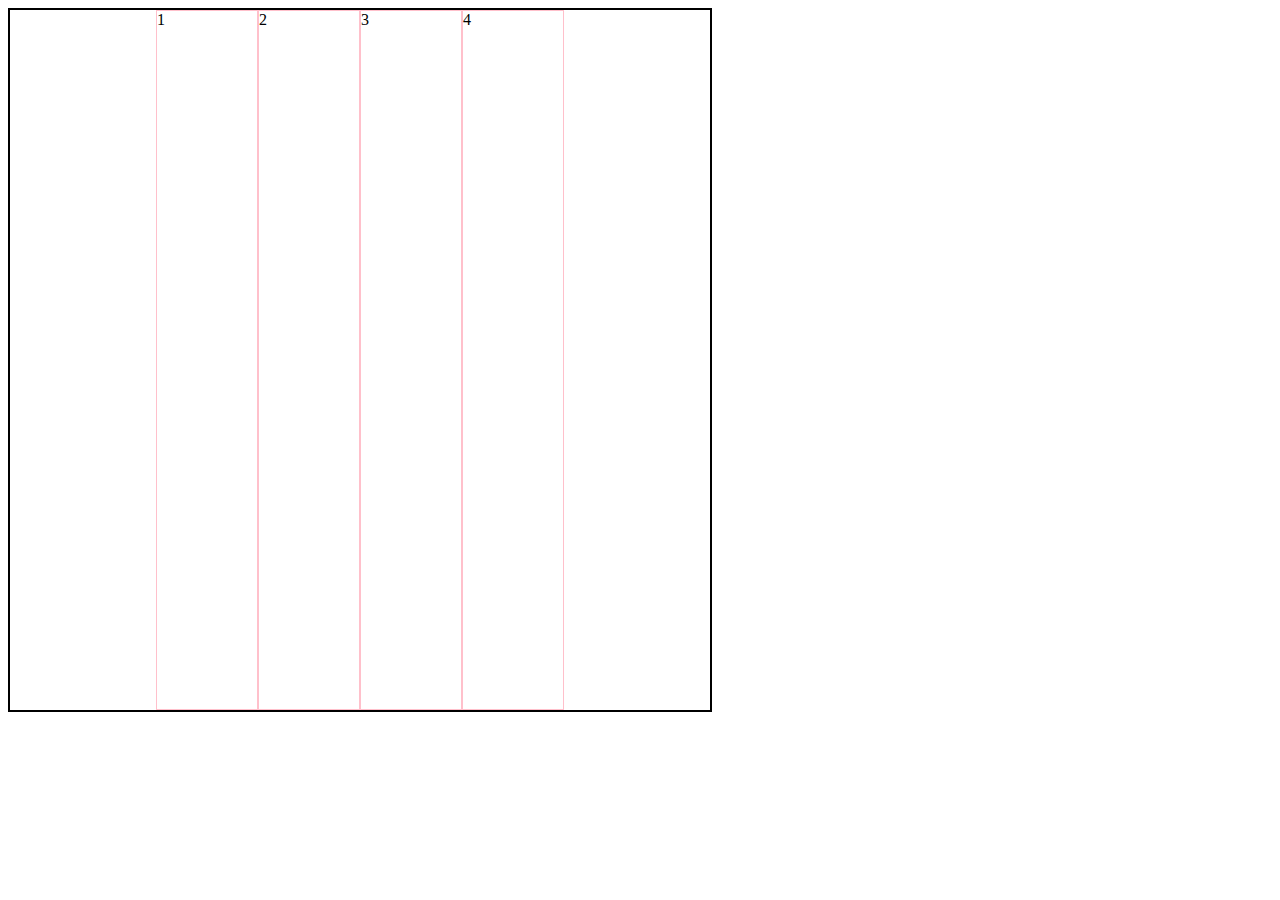
<file: CSS/displayflex/index.html>
<!DOCTYPE html>
<html lang="en">
<head>
    <meta charset="UTF-8">
    <meta name="viewport" content="width=device-width, initial-scale=1.0">
    <title>Document</title>
    <link rel="stylesheet" href="style.CSS">
</head>
<body>
    <div id="parent">
        <div class="child">1</div>
        <div class="child">2</div>
        <div class="child elem">3</div>
        <div class="child">4</div>
    </div>
</html>
</file>
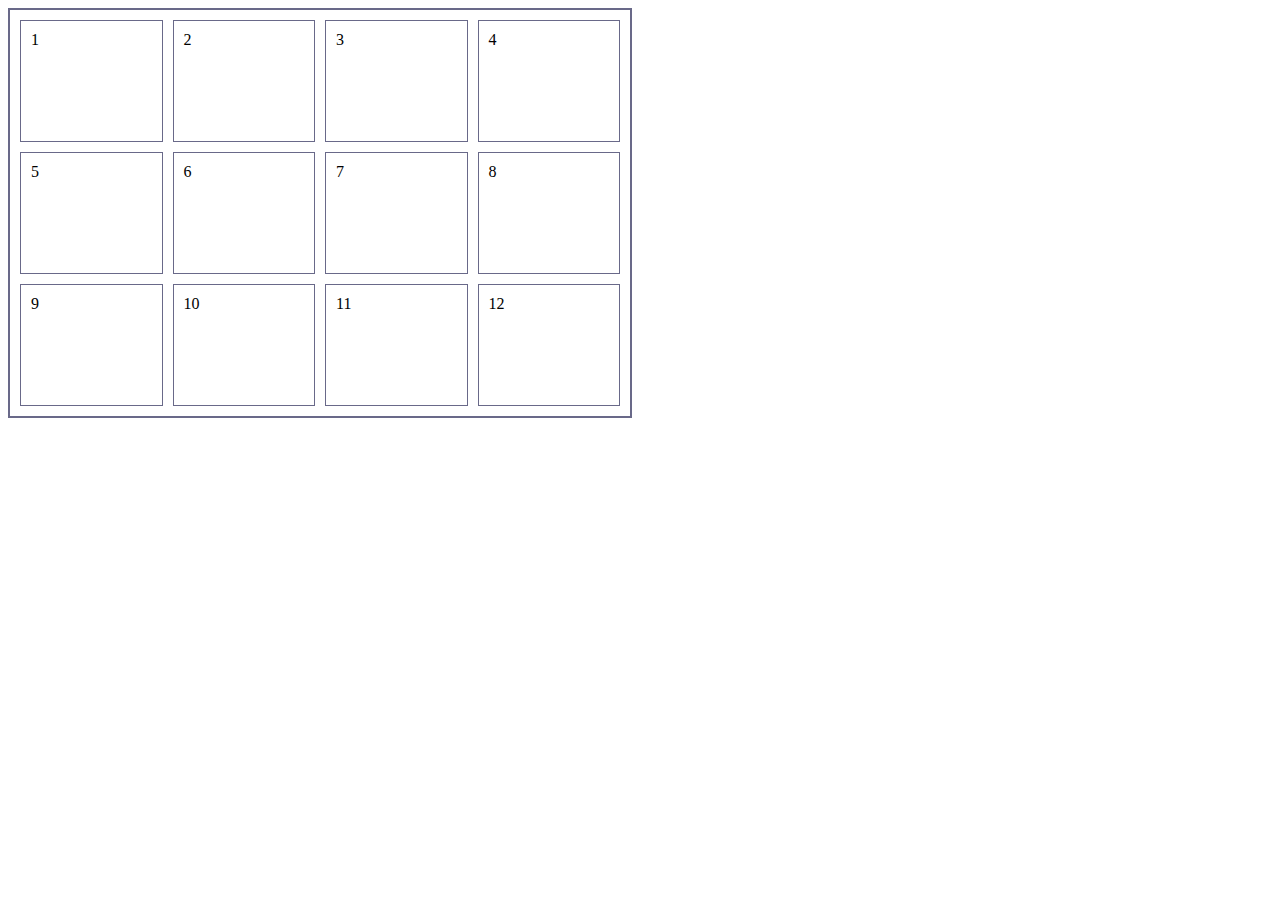
<file: CSS/grid/index.html>
<!DOCTYPE html>
<html lang="en">
<head>
    <meta charset="UTF-8">
    <meta name="viewport" content="width=device-width, initial-scale=1.0">
    <title>Document</title>
    <link rel="stylesheet" href="style.CSS">
</head>
<body>
    <div id="parent">
        <div>1</div>
        <div>2</div>
        <div>3</div>
        <div>4</div>
        <div>5</div>
        <div>6</div>
        <div>7</div>
        <div>8</div>
        <div>9</div>
        <div>10</div>
        <div>11</div>
        <div>12</div>
    </div>
</html>
</file>
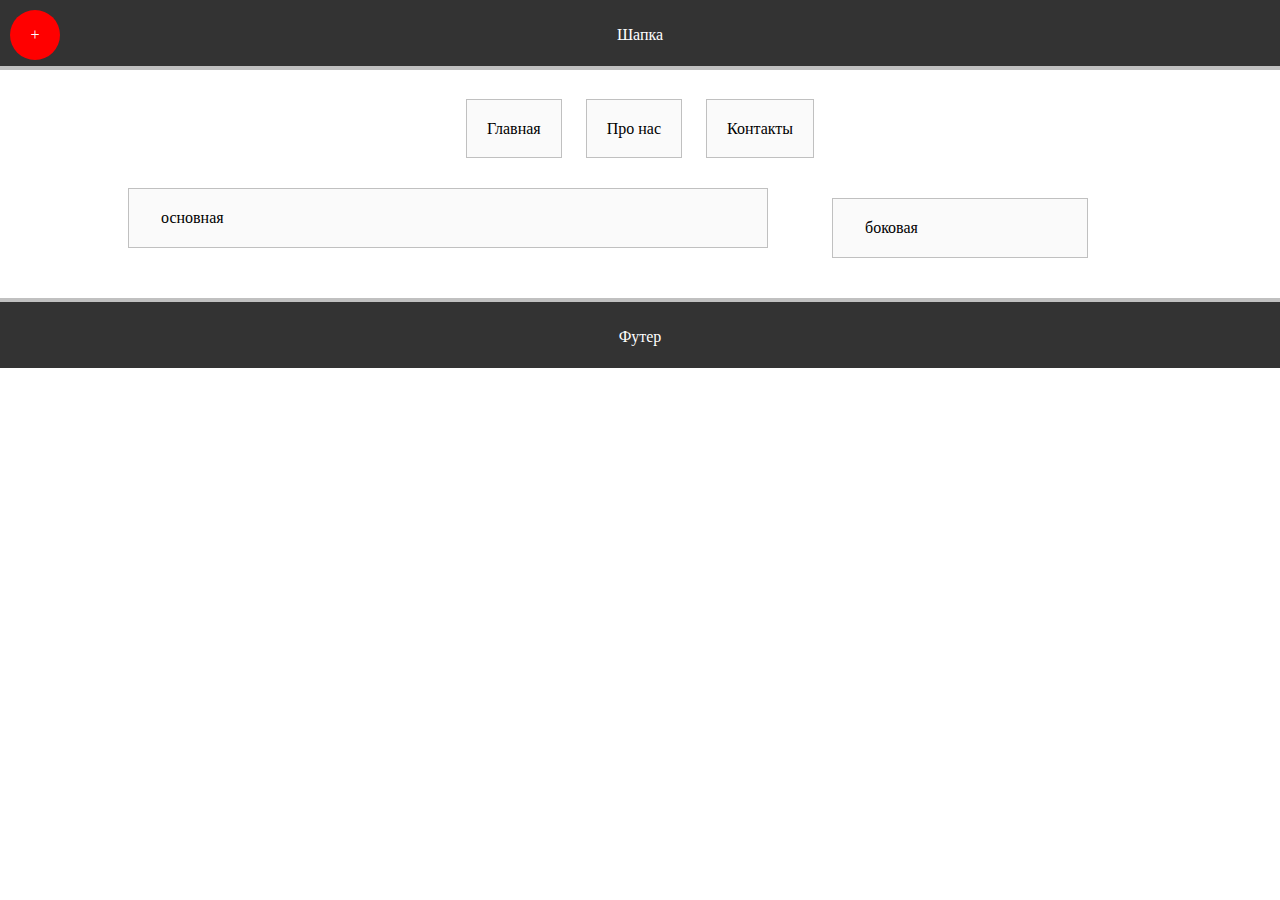
<file: CSS/basics/index2.html>
<!DOCTYPE html>
<html lang="en">
<head>
    <meta charset="UTF-8">
    <meta name="viewport" content="width=device-width, initial-scale=1.0">
    <title>Document</title>
    <link rel="stylesheet" href="CSS/style2.CSS">
</head>
<body>
    <div id="block">+</div>
    <div id="header">Шапка</div>
    <ul id="menu">
        <li>Главная</li>
        <li>Про нас</li>
        <li>Контакты</li>
    </ul>
    <div id="main">основная</div>
    <div id="aside">боковая</div>
    <div id="footer">Футер</div>
    
</body>
</html>
</file>
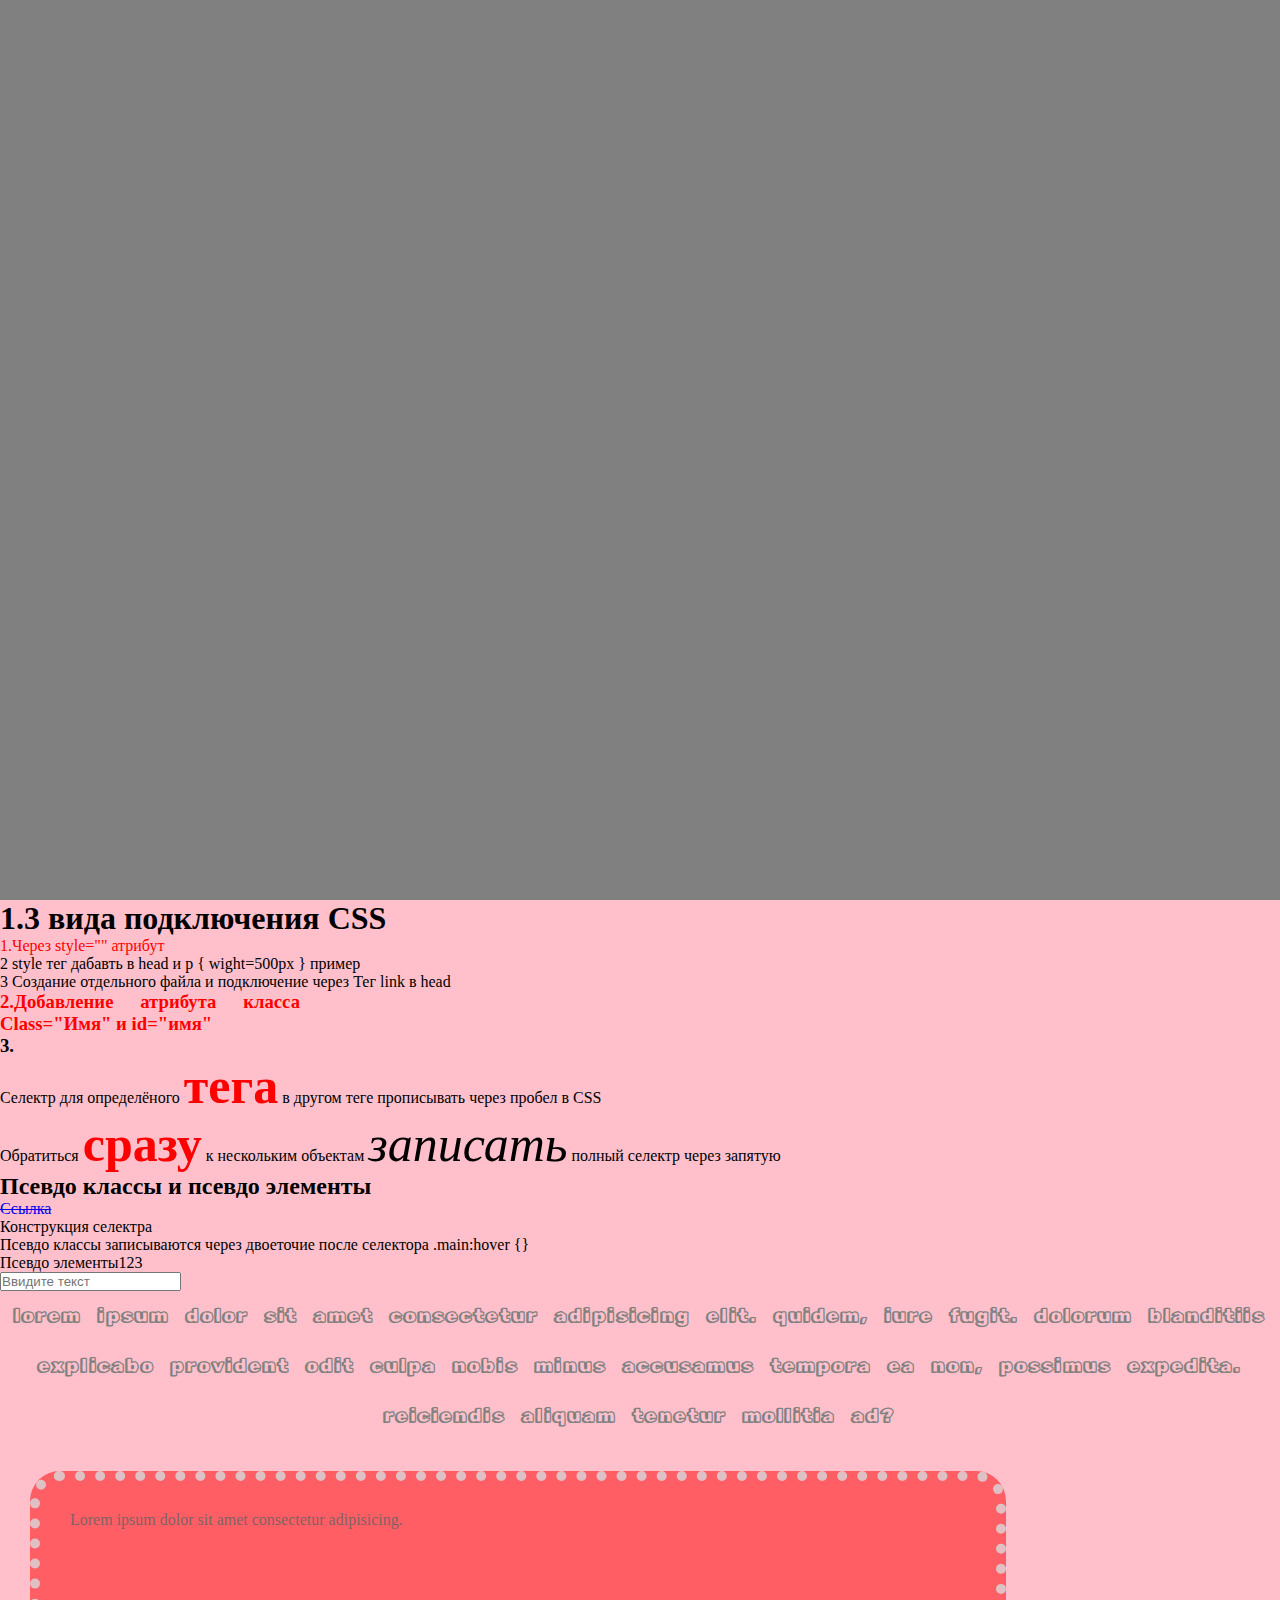
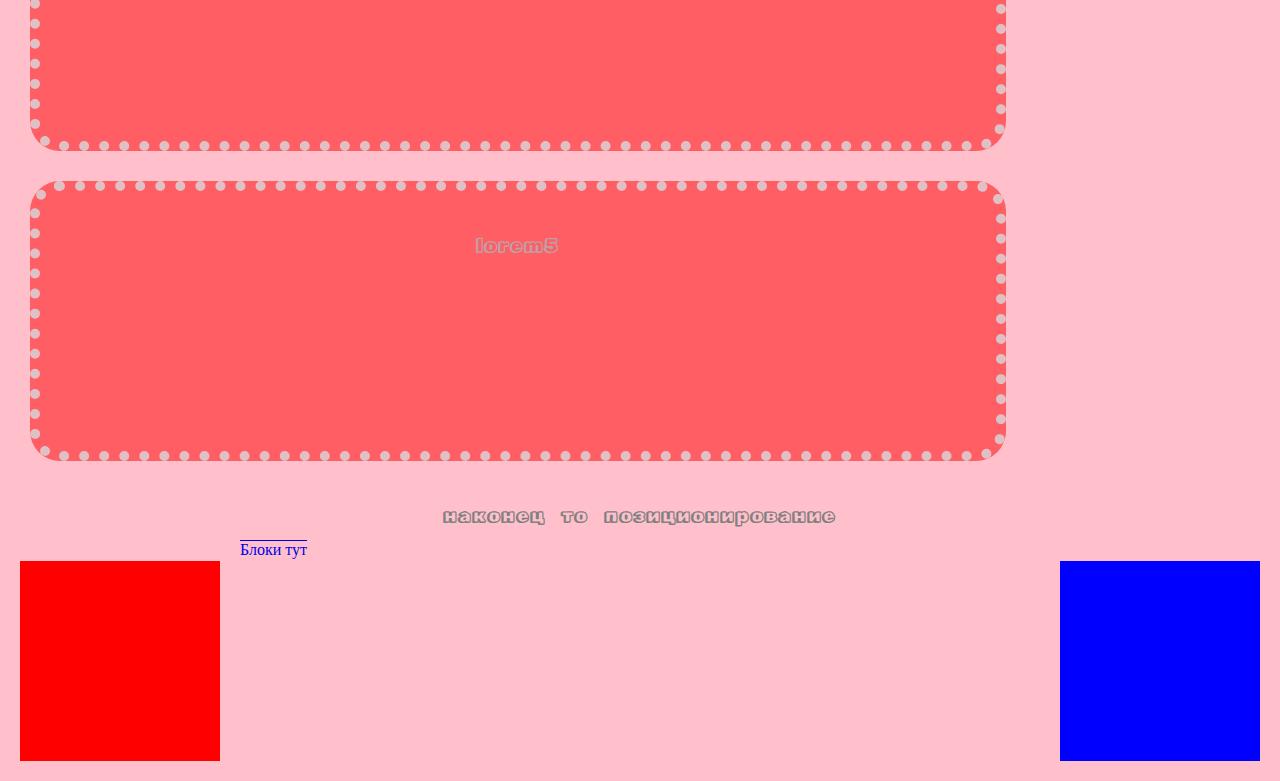
<file: CSS/basics/inlex.html>
<!DOCTYPE html>
<html lang="en">
<head>
    <meta charset="UTF-8">
    <meta name="viewport" content="width=device-width, initial-scale=1.0">
    <title>HTML+CSS</title>
   <!--<style>                 
        p {
            width: 500px;  
        }
        p {
            color: red;
        }
    </style>--> 
    <link rel="stylesheet" href="CSS/style.CSS">
</head>
<body>
    <div id="first"></div>
    <h1>
        1.3 вида подключения CSS
    </h1>
    <p style="color: red;">1.Через style="" атрибут</p>
    <p>2 style тег дабавть в head и p { wight=500px } пример </p>
    <p>3 Создание отдельного файла и подключение через Тег link в head</p>
    <h3 class="text_in_h1" id="text_in_h1">
        2.Добавление атрибута класса Class="Имя" и id="имя"
    </h3>
    <div>
        <h3>3.</h3>
        <p>Селектр для определёного <b>тега</b> в другом теге прописывать через пробел в CSS </p>
        <p >Обратиться <b>сразу</b> к нескольким объектам <i>записать</i> полный селектр через запятую </p>
    </div>
    <div>
        <h2>Псевдо классы и псевдо элементы</h2>
        <a href="#" class="link">Ссылка</a>
        <p>Конструкция селектра</p>
        <p>Псевдо классы записываются через двоеточие после селектора .main:hover {}</p>
        <p id="text1">Псевдо элементы</p>
    </div>
    <div>
        <input type="text" placeholder="Ввидите текст">
    </div>
    <div id="second"></div>
    <h3 class="main_text">Lorem ipsum dolor sit amet consectetur adipisicing elit. Quidem, iure fugit. Dolorum blanditiis explicabo provident odit culpa nobis minus accusamus tempora ea non, possimus expedita. Reiciendis aliquam tenetur mollitia ad?</h3>
    <div id="block">
        <p>Lorem ipsum dolor sit amet consectetur adipisicing.</p>
    </div>
    <span class="main_text" id="block">lorem5</span>

    <h2 class="main_text">Наконец то позиционирование</h3>
        <div id="one" class="block2"></div>
        <div id="two" class="block2"></div>
        <a href="index2.html" target="_blank">Блоки тут</a>
</body>
</html>
</file>
<file: CSS/displayflex/style.CSS>
#parent {
	width: 700px;
	height: 700px;
	border: 2px solid black;
	display: flex;
	flex-direction: row;
	justify-content: center;
	align-items: stretch;
}      
	/* 	display: flex;      Для сточного 
		flex-direction:      row,column  строчка,столбец
		justify-content:   flex-start,center, flex-end  рассположить вначале,посередине,вконце относительно direction
		align-items:     flex-start,center,flex-end сдвинуть по перпендикуляру вверх,по центру, вниз 
		             stretch    раздвинуть по перпенидикуляру ни не установленной ширине или высоте 

	*/
    

.child {
	
	width: 100px;
	
	border: 1px solid pink;

}

.elem {
	align-self: stretch;
}
   
/* align-self:   как и aling-items только можено пременить для любого дочернего */
</file>
<file: CSS/grid/style.CSS>
#parent {
	display: grid;
	grid-template-columns: repeat(2, 1fr) 1fr 1fr;
	grid-gap: 10px;
	border: 2px solid #696989;
	padding: 10px;
	width: 600px;
}
#parent > div {
	height: 100px;
	padding: 10px;
	border: 1px solid #696989;
}

/* #parent {
	display: grid;
	grid-template-columns: repeat(auto-fit, minmax(300px, 1fr));   
	             columns-для значений столбцов         
				repeat(auto-fit или auto-fill, minmax(300px, 1fr)); 
				auto-fit-подстраивать          minmax(300px, 1fr)
				минимальное и        ===>    минимальное и максимальное значение
				максимальное значение 
                            
				repeat(3, 200px)
				3cтольбца по 200px

	grid-template-rows: repeat(3, 1fr);
	            rows- для значений вряд

	grid-template: repeat(3, 1fr)/repeat(3, 1fr);
	            примениять значения размеров сразу для cтолбцов и строки через слеш /

	column-gap: 25px;  расстояние между колонками
	row-gap: 25%;     расстояние между рядами 
    gap: 10px 10px;  сразу для колонки и для ряда
	grid-gap: 10px;  cделать плитки 
} */
</file>
<file: CSS/basics/CSS/style2.CSS>
* {
    margin: 0;
    padding: 0 ;
}       /* убираем поля снаружи и внутри элемента */
        html {
    box-sizing: border-box;
    font-size: 16px;
}
  
*, *:before, *:after {
    box-sizing: inherit;
}
  
body, h1, h2, h3, h4, h5, h6, p, ol, ul {
    margin: 0;
    padding: 0;
    font-weight: normal;
}
  
ol, ul {
    list-style: none;
}
  
img {
    max-width: 100%;
    height: auto;
}  /* простой ресет СSS*/

#header, #footer {
    width: 100%;
    height: 70px;
    text-align: center;
    border-bottom: 4px solid silver;
    background: #333 ;
    color: #fff;
    line-height: 70px;
    margin-bottom: 50px;
    float: left;
}
#menu {
    list-style: none;
    display: block;
    float: left;
    width: 50%;
    margin-left: 25%;
    text-align: center;
    margin-bottom: 50px;
    
}
#menu li {
    display: inline;
    background: #fafafa;
    border: 1px solid silver;
    padding: 20px;
    cursor: pointer;
}
#menu li:hover {
    color: #fff;
    background: #333;
    border-radius: 10px;
    background-color: #333;
}
#menu li:not(:last-of-type) {
    margin-right: 20px;
}

#main {
    width: 50%;
    margin-left: 10%;
    background: #fafafa;
    border: 1px solid silver;
    padding: 20px 2.5%;
    float: left;
}
#aside {
    width: 20%;
    padding: 20px 2.5%;
    background: #fafafa;
    border: 1px solid silver;
    margin-left: 5%;
    float: left;
    position: relative;
    top: 10px;
}   /* position: relative; позиционирование от заданого значения */
#footer {
    margin-bottom: 0 ;
    margin-top: 50px;
    border-bottom: 0;
    border-top: 4px solid silver;
    float: left;
    
}
#block {
    background: red;
    color: white;
    text-align: center;
    width:50px;
    height: 50px;
    line-height:50px ;
    border-radius: 50%;
    position:absolute ;
    top: 10px;
    left: 10px;
} /* position:absolute ; позиционирование относительно (х=0 у=0) начала экрана */
  /* position:fixed не меняет позицию при скроле  ;*/  
  /* z-index:n расставить по порядку слои у кого больше тот выше*/
</file>
<file: CSS/basics/CSS/style.CSS>
@import url('https://fonts.googleapis.com/css2?family=Rubik+Doodle+Shadow&display=swap');

.text_in_h1 {
  color: red;
}
#text_in_h1 {
    width: 300px;
    text-align: justify;
}
div p b {
    color: red;
}
div p b, div p i {
    font-size: 50px;
}
/* коментарий в сss
*/
.link {
    
    text-decoration: line-through;
}                       /* cвойство упровляет подчеркиванием */
.link:hover {
    color: blue;
    text-decoration: overline;
    text-decoration-color: red ;
    cursor: pointer;
}                 /* псевдо селектр при наведении */
                  /* 1.свойство для изменения  подчеркивания */  
                  /* 2.свойство курсора  */    
.link:visited {
    color: gray;
}             /* 2.псевдо класс для посещёной ссылки  */  
input {
    color: rgb(157, 0, 255);
}
input:focus {
    color: red;
}             /* 2.ПК для активного текстового поля  */ 

#text1::after {
    content: '123';

}                /* Обращение к невидимой части за объектом  */ 
                 /* ::first-letter ::first-line  */ 
div#first {
    background-color: gray;
    background-image: url(https://sun9-63.userapi.com/impg/Ae_P1egLbTY4Hs9r8KbhwNZep4iid2V3PNomVw/ELkXCcy8ZJE.jpg?size=1280x960&quality=95&sign=6b1b10c2995dde7ed374447f5418a34c&type=album);height: 100vh;   
    background-repeat:no-repeat;
    background-position:center top;
    background-size: cover;
    background-attachment: fixed;
}
body {
    background-color: pink;
}                    /* sd background-attachment: fixed; для фиксации картинки что б не крутилось */
.main_text {
    color: gray;
    text-align: center;
    font-size: 1.2em;
    font-style: normal ;
    font-weight: bold;
    font-family: 'Rubik Doodle Shadow';
    text-transform: lowercase;
    word-spacing:10px;
    letter-spacing: 2px;
    line-height: 50px;
    text-decoration: ;
    cursor: pointer;


}           /* em умножает изначальное значение на n  */ 

#block {
    background-color: red;
    height: 200px;
    width: 70%;
    background-position: center center;
    border: 10px dotted silver ;
    border-radius: 30px;
    opacity: 0.5;
    margin: 30px;
    padding: 30px;
    display: block;
}

* {
    margin: 0;
    padding: 0;
}
.block2 {
    width: 200px;
    height: 200px;
    margin: 20px;
    background: red;
}
#one {
    float: left;

}       /* float свойство позицианирования  */ 
#two {
    background-color: blue;
    float: right;
}
a {
    text-decoration: overline;
}
</file>
